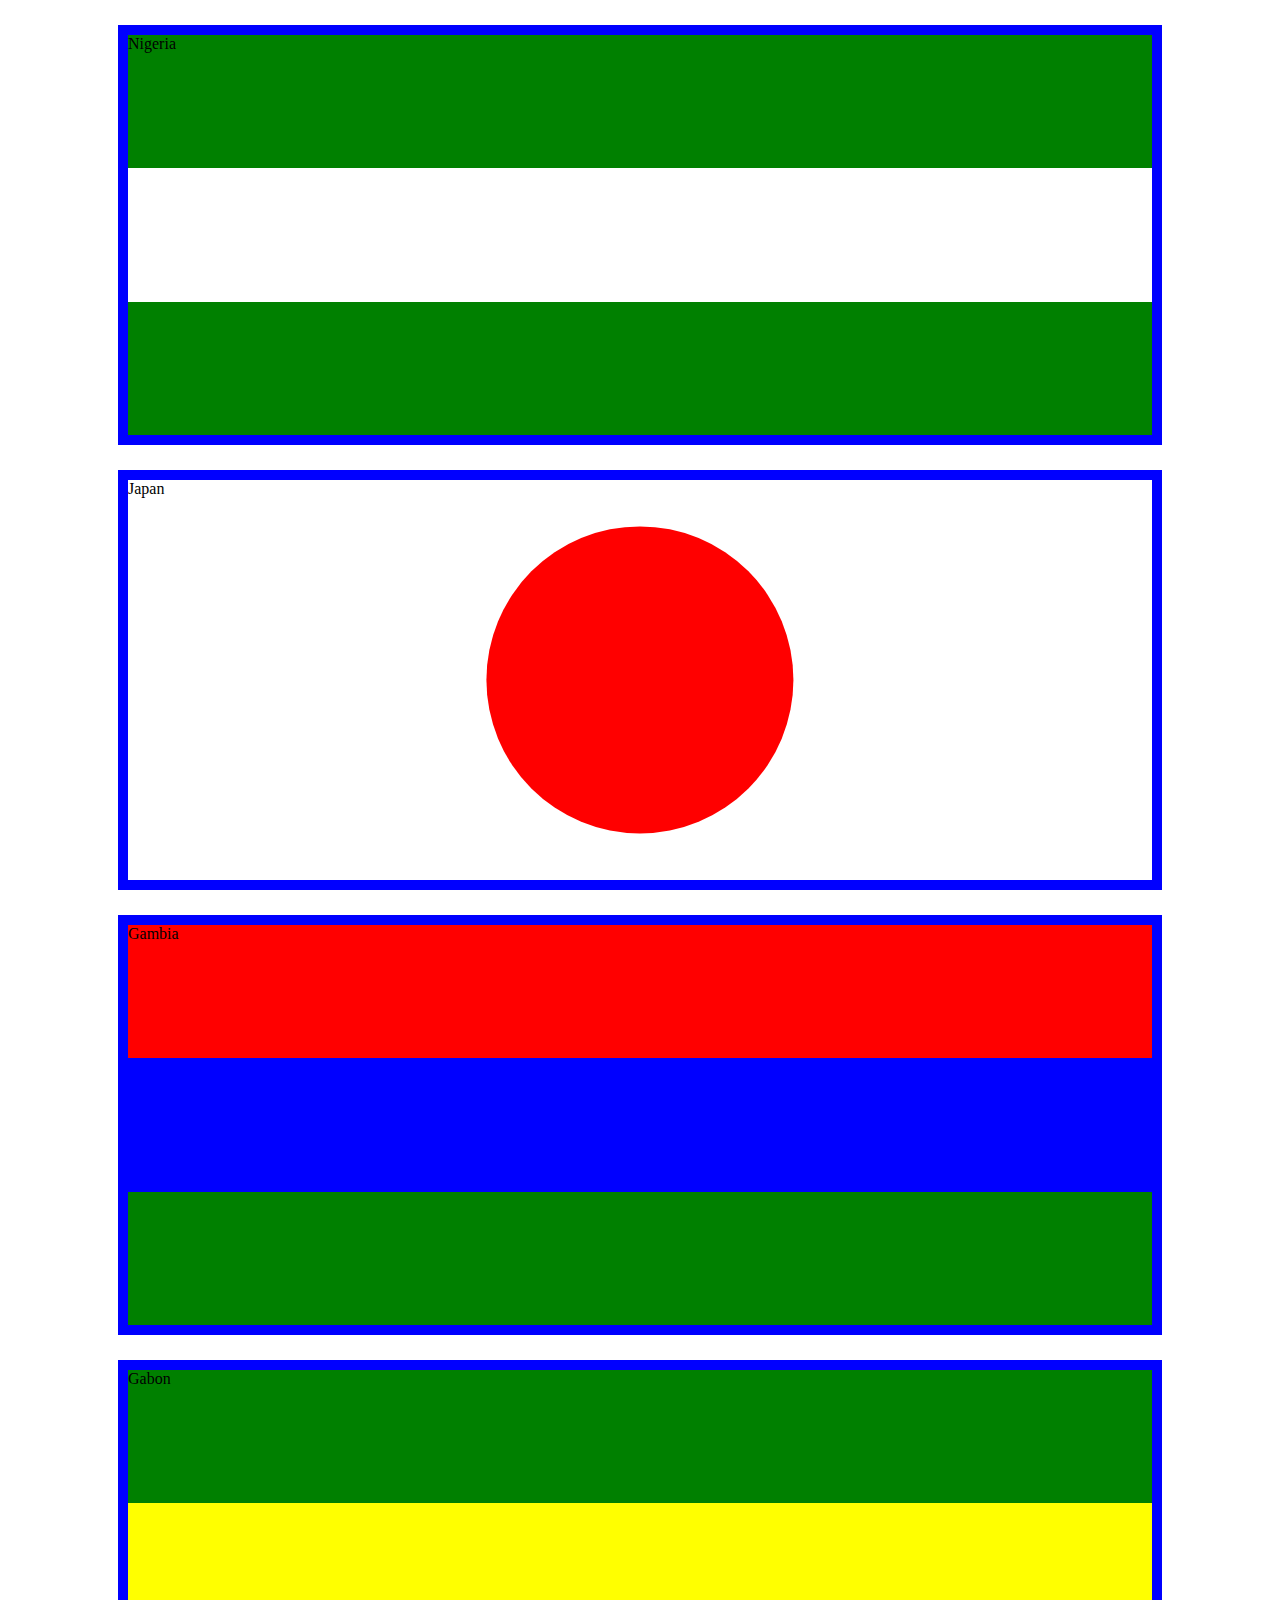
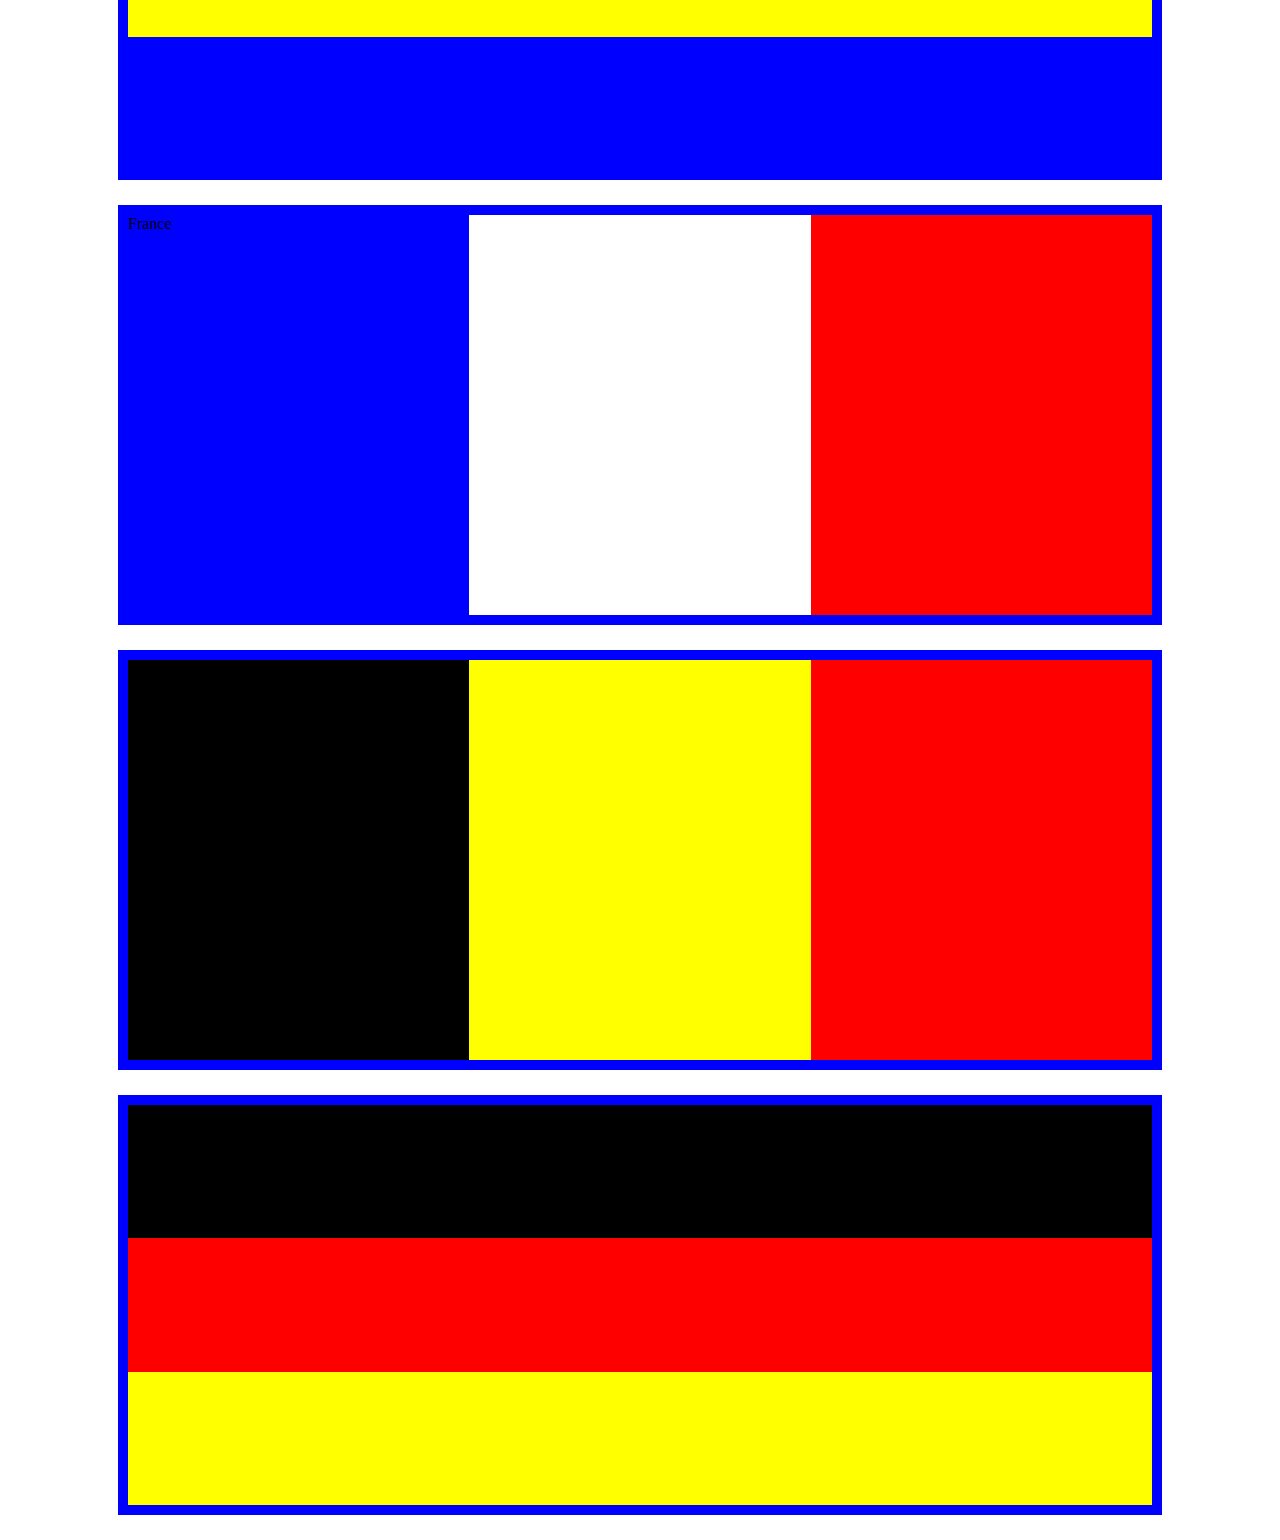
<file: countries/index.html>
<!DOCTYPE html>
<html lang="en">
<head>
    <meta charset="UTF-8">
    <meta name="viewport" content="width=device-width, initial-scale=1.0">
    <title>countries flag</title>
    <link rel="stylesheet" href="./count.css">
</head>
<body>
    <section>Nigeria</section>
    <section>Japan</section>
    <section>Gambia</section>
    <section>Gabon</section>
    <section>France</section>
    <section>Belgium</section>
    <section>Germany</section>
</body>
</html>
</file>
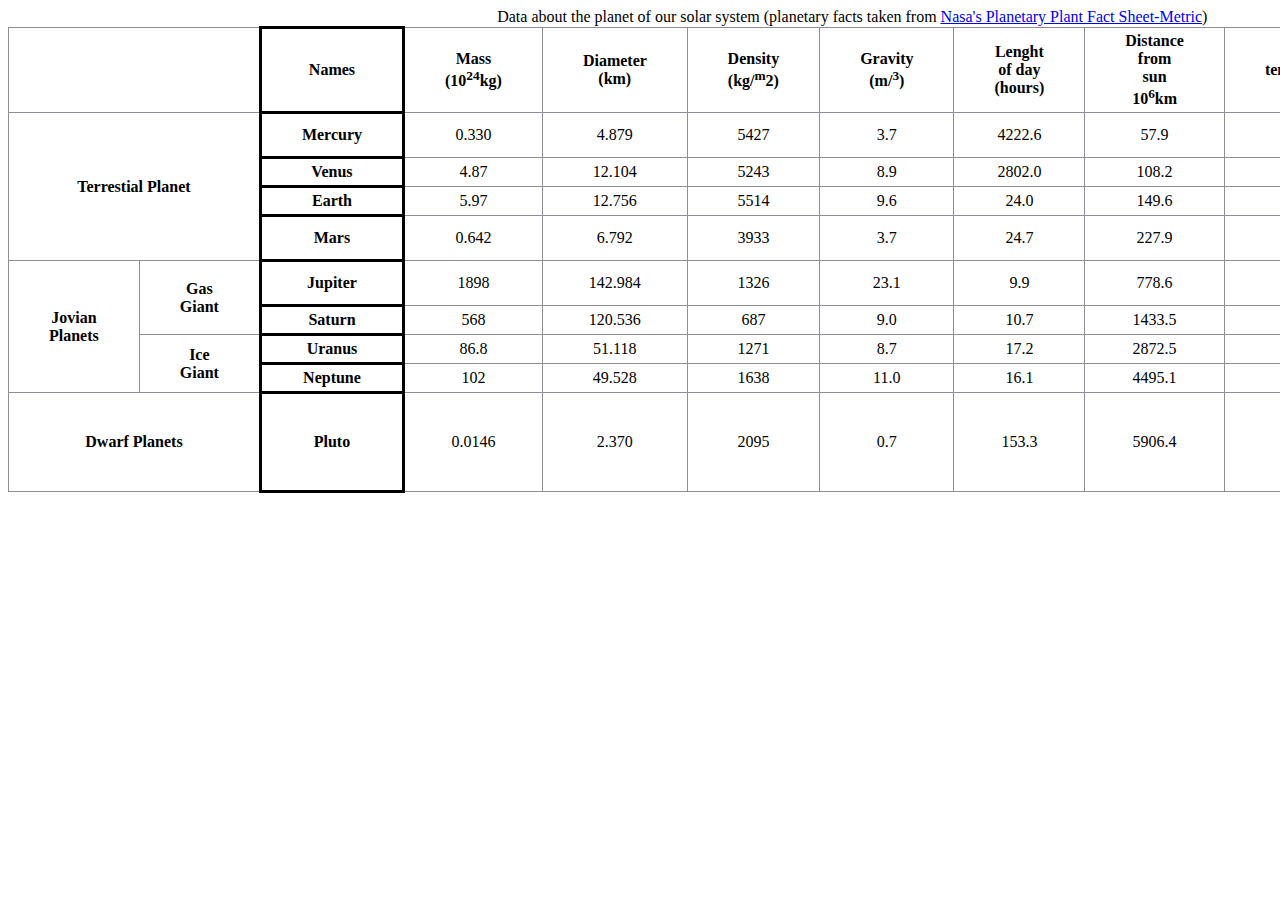
<file: tables/tables.html>
<!DOCTYPE html>
<html lang="en">
<head>
    <meta charset="UTF-8">
    <meta name="viewport" content="width=device-width, initial-scale=1.0">
    <link rel="shortcut icon" href="./favicon.ico" type="image/x-icon">
    <title>Table</title>
    <style>
                table{    
            border-collapse: collapse;     
            width: 102%;
            margin: auto;
        }
        table th, table td{
            border: 1px solid rgb(141, 141, 149);
            padding: 4px 40px;
            text-align: center;
        }
    </style>
</head>
<body>
    <table>
        <caption>
        Data about the planet of our solar system (planetary facts taken from <a href="univelcity.com">Nasa's Planetary Plant Fact Sheet-Metric</a>)</caption>
<thead>
    <tr>
        <th colspan="2"></th>
        <th style="border: 3px solid black;">Names</th>
        <th>Mass (10<sup>24</sup>kg) </th>
        <th>Diameter (km)</th>
        <th>Density (kg/<sup>m</sup>2)</th>
        <th>Gravity (m/<sup>3</sup>)</th>
        <th>Lenght of day (hours)</th>
        <th>Distance from sun 10<sup>6</sup>km</th>
        <th>Mean temperature (&deg;c)</th>
        <th>Number of moons</th>
        <th>Notes</th>
    </tr>
</thead>
<tbody>
    <tr>
        <th rowspan="4" colspan="2">Terrestial Planet</th>
        <th style="border:3px solid black;">Mercury</th>
        <td>0.330</td>
        <td>4.879</td>
        <td>5427</td>
        <td>3.7</td>
        <td>4222.6</td>
        <td>57.9</td>
        <td>167</td>
        <td>0</td>
        <td>closest to the sun</td>
    </tr>
    <tr>
        <th style="border:3px solid black;">Venus</th>
        <td>4.87</td>
        <td>12.104</td>
        <td>5243</td>
        <td>8.9</td>
        <td>2802.0</td>
        <td>108.2</td>
        <td>464</td>
        <td>0</td>
        <td></td>
    </tr>
    <tr>
        <th style="border: 3px solid black;">Earth</th>
        <td>5.97</td>
        <td>12.756</td>
        <td>5514</td>
        <td>9.6</td>
        <td>24.0</td>
        <td>149.6</td>
        <td>15</td>
        <td>1</td>
        <td>Our World</td>
    </tr>
    <tr>
        <th style="border: 3px solid black;">Mars</th>
        <td>0.642</td>
        <td>6.792</td>
        <td>3933</td>
        <td>3.7</td>
        <td>24.7</td>
        <td>227.9</td>
        <td>-65</td>
        <td>2</td>
        <td>The Red Planet</td>
    </tr>
    <tr>
        <th rowspan="4" colspan="1">Jovian Planets</th><th rowspan="2">Gas Giant</th>
        <th style="border:3px solid black;">Jupiter</th>
        <td>1898</td>
        <td>142.984</td>
        <td>1326</td>
        <td>23.1</td>
        <td>9.9</td>
        <td>778.6</td>
        <td>-110</td>
        <td>67</td>
        <td>The Largest Planet</td>
    </tr>
    <tr>
        <th style="border: 3px solid black;">Saturn</th>
        <td>568</td>
        <td>120.536</td>
        <td>687</td>
        <td>9.0</td>
        <td>10.7</td>
        <td>1433.5</td>
        <td>-140</td>
        <td>62</td>
        <td></td>
    </tr>
    <tr>
        <th rowspan="2" colspan="1">Ice Giant</th>
        <th style="border:3px solid black;">Uranus</th>
        <td>86.8</td>
        <td>51.118</td>
        <td>1271</td>
        <td>8.7</td>
        <td>17.2</td>
        <td>2872.5</td>
        <td>-195</td>
        <td>27</td>
        <td></td>
    </tr>
    <tr>
        <th style="border: 3px solid black;">Neptune</th>
        <td>102</td>
        <td>49.528</td>
        <td>1638</td>
        <td>11.0</td>
        <td>16.1</td>
        <td>4495.1</td>
        <td>-200</td>
        <td>14</td>
        <td></td>
    </tr>
    <tr>
        <th rowspan="1" colspan="2"> Dwarf Planets</th>
        <th style="border: 3px solid black;">Pluto</th>
        <td>0.0146</td>
        <td>2.370</td>
        <td>2095</td>
        <td>0.7</td>
        <td>153.3</td>
        <td>5906.4</td>
        <td>-225</td>
        <td>5</td>
        <td>Dedicated to a Planet in 2008, but this <a href="univelcity.com">Remains Controversial</a></td>
    </tr>
</tbody>
    </table>
</body>
</html>
</file>
<file: countries/count.css>
*{
    margin: 0;
}

section{
    width: 80%;
    height: 400px;
    margin: 25px auto;
    border: 10px solid blue;
}

section:first-child {
    background: linear-gradient(to bottom, green 33.33%, white 33.33%, white 66.67%, green 66.67%);
}

section:nth-child(2) {
    background: white;
    position: relative;
    overflow: hidden;
}
section:nth-child(2)::before {
    content: "";
    display: block;
    padding-top: 30%;
    width: 30%;
    background: red;
    border-radius: 50%;
    position: absolute;
    top: 50%;
    left: 50%;
    transform: translate(-50%, -50%);
}

section:nth-child(3) {
    background: linear-gradient(to bottom, red 33.33%, blue 33.33%, blue 66.67%, green 66.67%);
}

section:nth-child(4) {
    background: linear-gradient(to bottom, green 33.33%, yellow 33.33%, yellow 66.67%, blue 66.67%);
}

section:nth-child(5) {
    background: linear-gradient(to right, blue 33.33%, white 33.33%, white 66.67%, red 66.67%);
}

section:nth-child(6) {
    background: linear-gradient(to right, black 33.33%, yellow 33.33%, yellow 66.67%, red 66.67%);
}

section:nth-child(7) {
    background: linear-gradient(to bottom, black 33.33%, red 33.33%, red 66.67%, yellow 66.67%);
}
</file>
